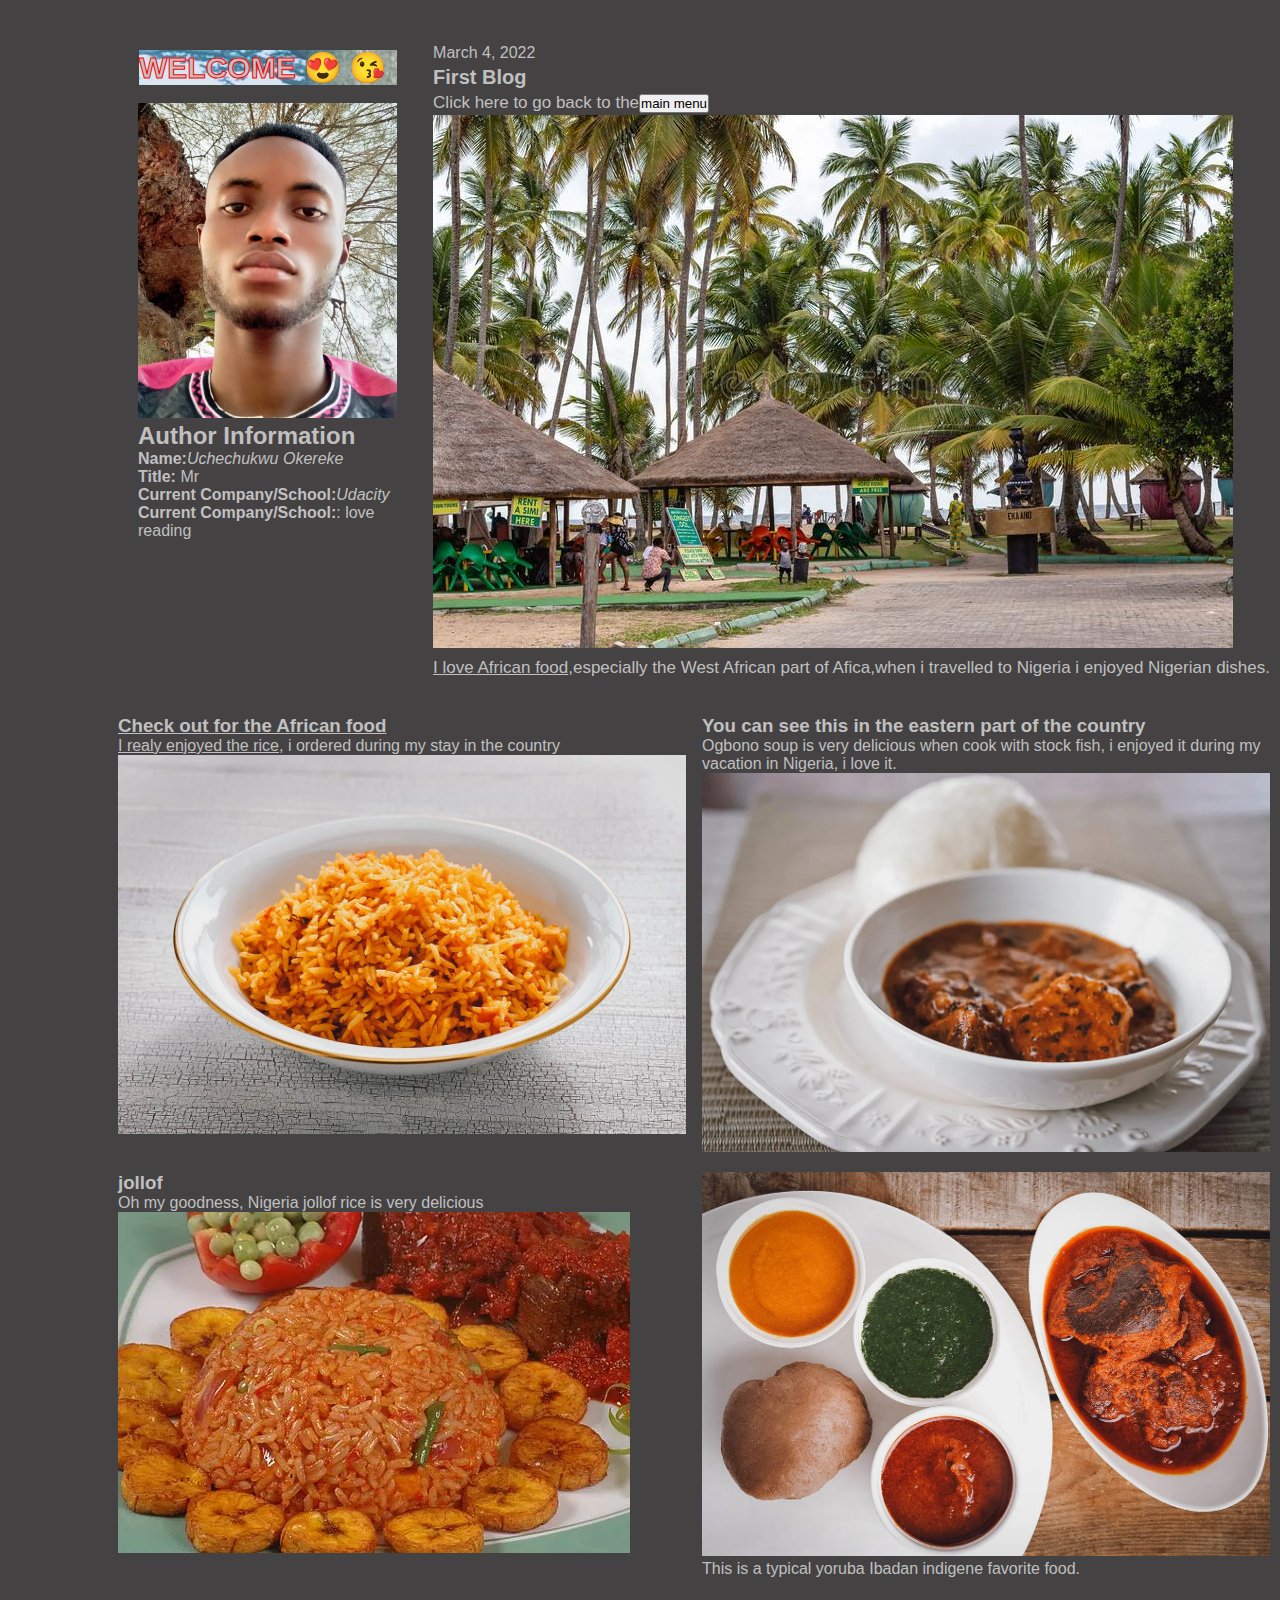
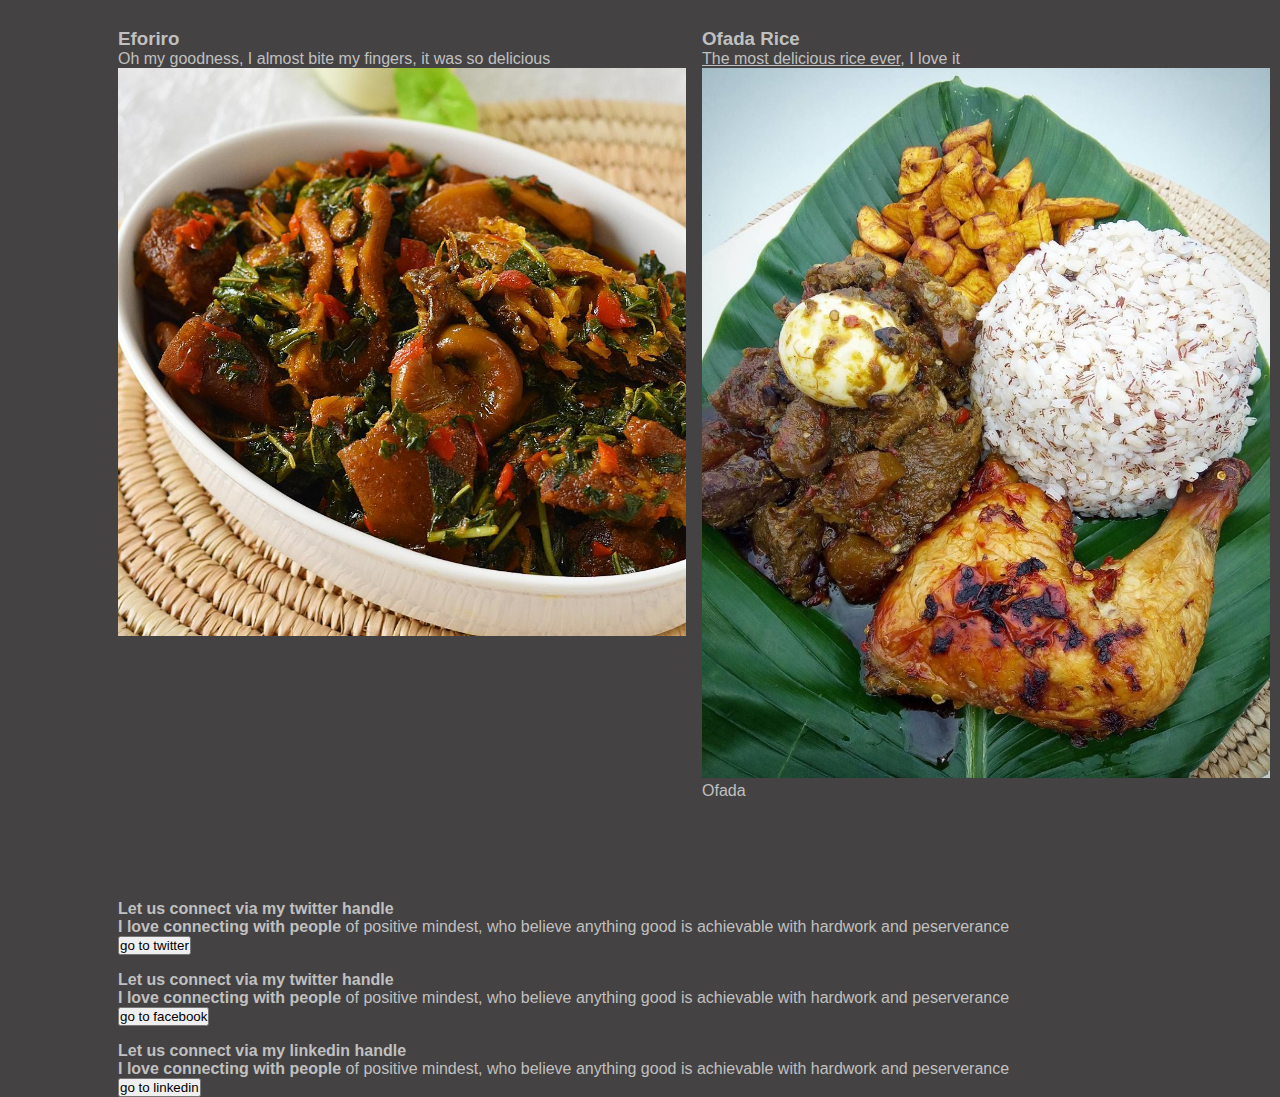
<file: blogpost.html>
<!DOCTYPE html>
<html>
<head>
<title>Blog post</title>
<link rel="stylesheet" href="styles/Main.css">
</head>
<body>
    <header class="welcome">
         <div class="author-info">
             <h1>Welcome &#128525; &#128536; </h1> <br>
                <figure>
                        <img src="image/uche.jpg" alt="Uche picture">
                    <figcaption>
                        <h2>Author Information</h2>
                        <p><b>Name:</b><i>Uchechukwu Okereke</i></p>
                        <p><b>Title:</b> Mr</p>
                        <p><b>Current Company/School:</b><i>Udacity</i></p>
                        <p><b>Current Company/School:</b>: love reading</p>
                    </figcaption>
                </figure>
                </div>
                <div class="card-date"> March 4, 2022 
                              <h2> <b> First Blog</b> </h2>
                              <p>Click here to go back to the<a href="index.html"><button>main menu</button></a> </p>
                              <img src="image/place.jpg" alt="nigeria">
                              <p><u>I love African food</u>,especially the West African part of Afica,when i travelled to Nigeria i enjoyed Nigerian dishes.</p>
                </div>
     </header>
     <Section class="african-food">
            <div class="Rice">
                   <h3>Check out for the African food</h3> 
                    <p><u>I realy enjoyed the rice</u>, i ordered during my stay in the country</p>
                    <img src="image/rice.jpg.webp"  alt="rice">
             </div>
             <div class="ogbono"> 
                     <h3> You can see this in the eastern part of the country</h3>
                    <p>Ogbono soup is very delicious when cook with stock fish, i enjoyed it during my vacation in Nigeria, i love it.</p>
                    <img src="image/ogbono-soup.jpg.webp" alt="Ogbono">
              </div>
                        
                <div class="jollof">
                     <h3>jollof</h3>
                       <p>Oh my goodness, Nigeria jollof rice is very delicious</p>
                
                        <img src="image/Jollof.webp" alt="jollof">
                 </div>
                 <div class="ewedu">
                        <img src="image/ewedu.jpg.webp" alt="ewedu">
                        <p>This is a typical yoruba Ibadan indigene favorite food.</p>
                  </div>
            
                    <div class="Efo">
                            <h3>Eforiro</h3>
                            <P>Oh my goodness, I almost bite my fingers, it was so delicious</P>
                            <img src="image/EfoRiro.jpg" alt="EfoRiro">
                     </div>
                     <div class="akara">
                            <h3>Ofada Rice</h3>
                            <p><u>The most delicious rice ever</u>, I love it</p>
                            <img src="image/Yoruba-Foods_Ofada-Rice.jpg" alt="ofada">Ofada
                            
                
                      </div>
        </Section>
                 <div class="social-sharing">
                       <div class="Twitter">
                         <h4> Let us connect via my twitter handle</h4>  
                         <p><b>I love connecting with people</b> of positive mindest, who believe anything good is achievable with hardwork and peserverance</p>
                         <a href="https://www.twitter.com"><button>go to twitter</button></a> 
                        </div>
                        <div class="facebook">
                            <h4> Let us connect via my twitter handle</h4>  
                            <p><b>I love connecting with people</b> of positive mindest, who believe anything good is achievable with hardwork and peserverance</p>
                            <a href="https://www.facebook.com"><button>go to facebook</button></a> 
                           </div>
                           <div class="linkedin">
                            <h4> Let us connect via my linkedin handle</h4>  
                            <p><b>I love connecting with people</b> of positive mindest, who believe anything good is achievable with hardwork and peserverance</p>
                            <a href="https://www.linkedin.com"><button>go to linkedin</button></a> 
                           </div>
                     </div>  
                        

                 
    </body>
</html>
</file>
<file: styles/Main.css>
@import "index1.css";
@import "blog.css";
@import "subscribe.css";
</file>
